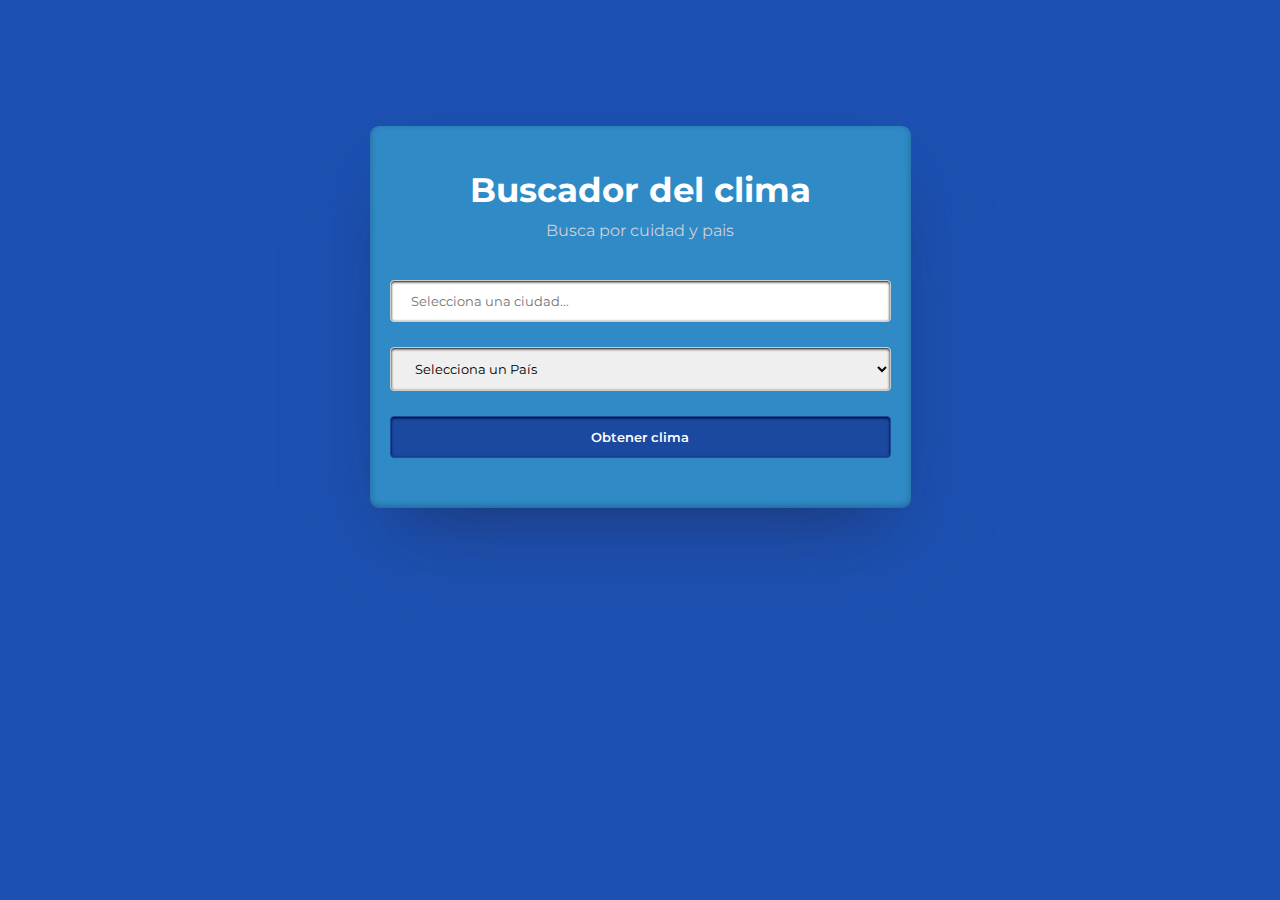
<file: index.html>
<!DOCTYPE html>
<html lang="en">
<head>
    <meta charset="UTF-8">
    <meta http-equiv="X-UA-Compatible" content="IE=edge">
    <meta name="viewport" content="width=device-width, initial-scale=1.0">
    <title>Buscador del clima</title>
    <link rel="stylesheet" href="./style.css">
    <script src="./custom.js" defer></script>
</head>
<body>
    <section class="weather-content">
        <h1>Buscador del clima</h1>
        <div class="result">
            <p>Busca por cuidad y pais</p>
        </div>

        <form action="" method="POST" class="get-weather">
            <input type="text" name="city" id="city" placeholder="Selecciona una ciudad...">
            <select name="" id="country">
                <option disabled selected value="">Selecciona un País</option>
                <option value="AR">Argentina</option>
                <option value="CO">Colombia</option>
                <option value="CR">Costa Rica</option>
                <option value="ES">España</option>
                <option value="US">Estados Unidos</option>
                <option value="MX">México</option>
                <option value="PE">Perú</option>
            </select>
            <input type="submit" name="" id="" value="Obtener clima">
        </form>
    </section>
    
</body>
</html>
</file>
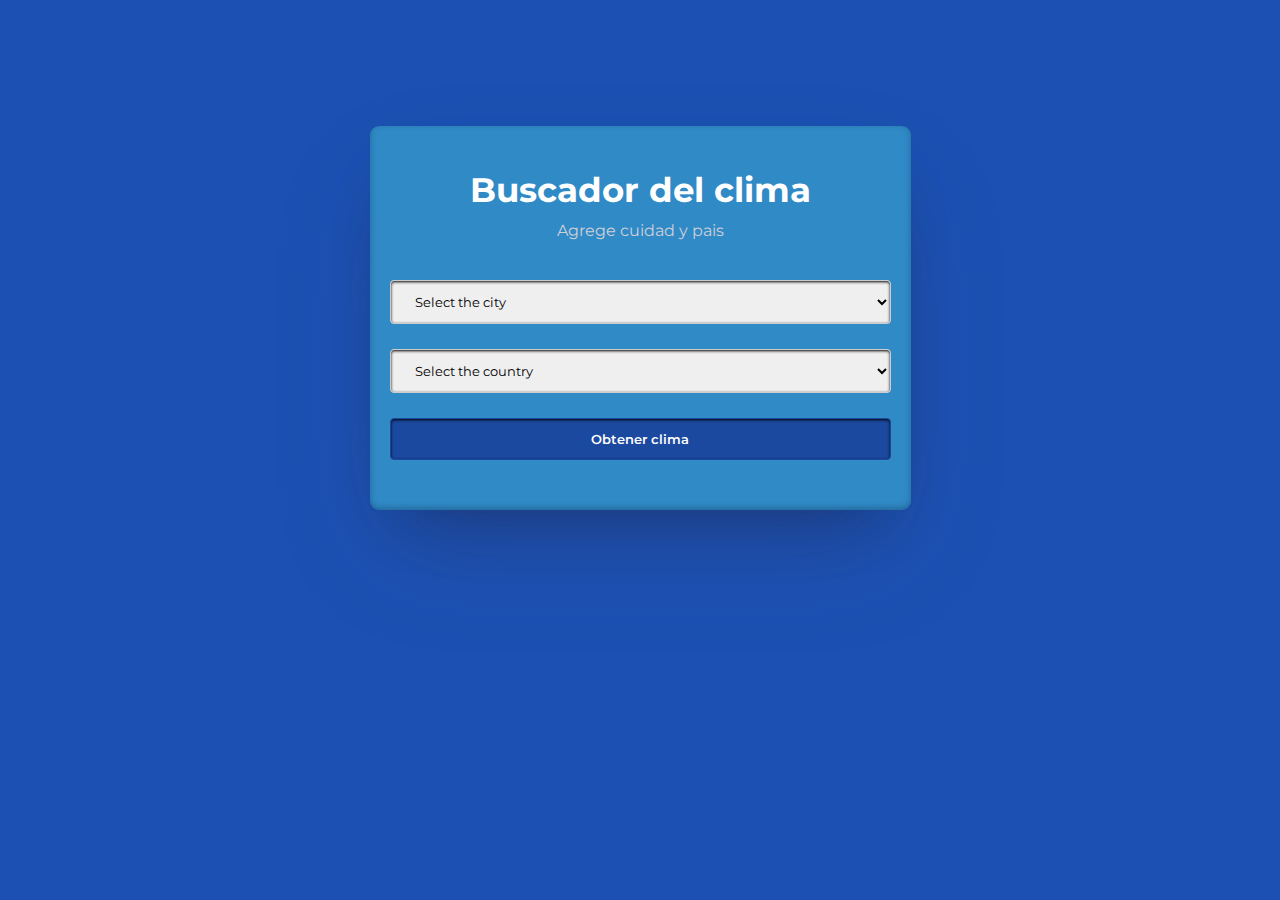
<file: index2.html>
<!DOCTYPE html>
<html lang="en">
<head>
    <meta charset="UTF-8">
    <meta http-equiv="X-UA-Compatible" content="IE=edge">
    <meta name="viewport" content="width=device-width, initial-scale=1.0">
    <title>Buscador del clima</title>
    <link rel="stylesheet" href="./style.css">
    <script src="./custom.js" defer></script>

</head>
<body>
    <section class="weather-content">
        <h1>Buscador del clima</h1>
        <div class="result">
            <p>Agrege cuidad y pais</p>
        </div>
        <form action="" method="POST" class="get-weather">
            
            <select name="" id="city">
                <option disabled selected value="">Select the city</option>
                <option value="Bogotá">Bogotá</option>
                <option value="Medellín">Medellín</option>
                <option value="Cartagena">Cartagena</option>
                <option value="Cali">Cali</option>
            </select>
            <select name="" id="country">
                <option disabled selected value="">Select the country</option>
                <option value="AR">Argentina</option>
                <option value="CO">Colombia</option>
                <option value="CR">Costa Rica</option>
                <option value="ES">España</option>
                <option value="US">Estados Unidos</option>
                <option value="MX">México</option>
                <option value="PE">Perú</option>
            </select>
            <input type="submit" name="" id="" value="Obtener clima">
        </form>
    </section>
    
</body>
</html>
</file>
<file: style.css>
@import url('https://fonts.googleapis.com/css2?family=Montserrat:ital,wght@0,100;0,200;0,300;0,400;0,500;0,600;0,700;0,800;0,900;1,100;1,200;1,300;1,400;1,500;1,600;1,700;1,800&display=swap');
body{
    font-family: 'Montserrat', sans-serif;
    background-color: #1c51b3;
}

.h3custom{
    color: rgb(255, 248, 106);
}
.weather-content {
    box-shadow: rgba(50, 50, 93, 0.25) 0px 50px 100px -20px, rgba(0, 0, 0, 0.3) 0px 30px 60px -30px, rgba(10, 37, 64, 0.35) 0px -2px 6px 0px inset;
    max-width: 501px;
    text-align: center;
    padding: 20px 20px 50px;
    margin: 10% auto 0;
    background-color: #308ac6;
    border-radius: 9px;
}
.weather-content h1{
    font-size: 34px;
    margin-bottom: 10px;
    color: #FFF;
}
.weather-content p{
    color: #cfcfd9;
}
.result{
    margin-bottom: 8%;
}
.result p{
    margin: 5px 0 5px;
}
.result h2{
    font-size: 70px;
    line-height: 70px;
    margin: -10px 0 10px;
    color: #fff;
}
.result h5{
    font-size: 21px;
    margin: 2px;
    color: #fff;
}
form {
    display: flex;
    flex-direction: column;
}
form input[type="text"], form input[type="submit"], form select{
    width: 100%;
    margin: 0px 0 25px;
    display: inline-block;
    border: 1px solid #ccc;
    box-shadow: inset 0 1px 3px #000000;
    border-radius: 4px;
    -webkit-box-sizing: border-box;
    -moz-box-sizing: border-box;
    box-sizing: border-box;
    padding-left: 20px;
    padding-right: 20px;
    padding-top: 12px;
    padding-bottom: 12px;
    font-family: 'Montserrat', sans-serif;
}
form input[type="submit"]{
    width: 100%;
    margin: 0 auto;
    cursor: pointer;
    background-color: #1b49a0;
    border: 1px solid #1b49a0;
    color: #fff;
    font-weight: 600;
    transition: width 1s;
}
form input[type="submit"]:hover{
    width: 50%;
    background: mediumseagreen;
    color: #fff;
}
.alert-message {
    margin: 24px 0 0;
    color: red!important;
}
</file>
